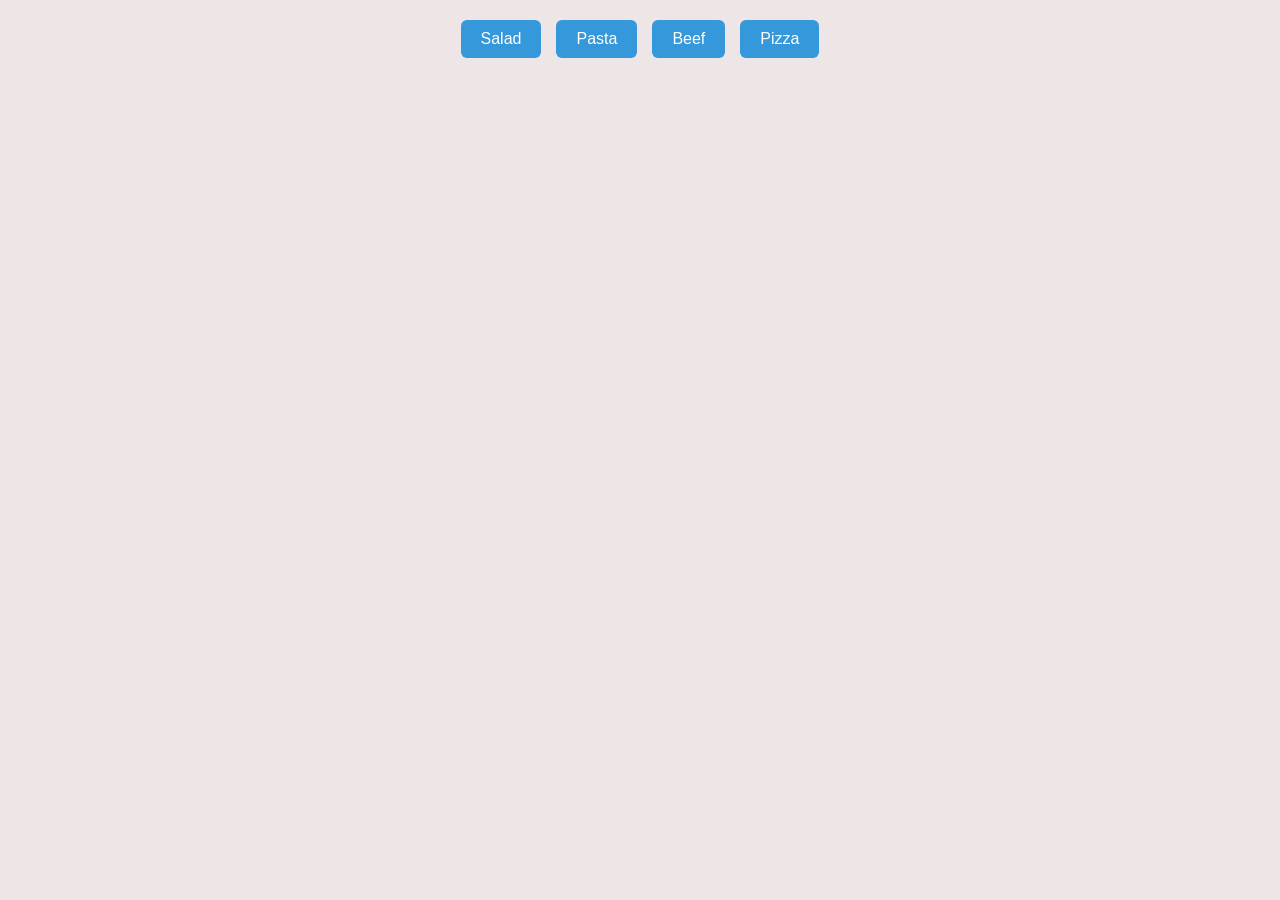
<file: Lab1/index.html>
<!DOCTYPE html>
<html lang="en">
  <head>
    <meta charset="UTF-8" />
    <meta name="viewport" content="width=device-width, initial-scale=1.0" />
    <title>Document</title>
    <link rel="stylesheet" href="style.css" />
    <script src="script.js" defer></script>
  </head>
  <body>
    <nav class="navbar"></nav>
    <div id="card-container" class="cards"></div>
    <div id="loader" class="loader" style="display: none"></div>
  </body>
</html>
</file>
<file: Lab1/style.css>
* {
  margin: 0;
  padding: 0;
}

body {
  font-family: Arial, Helvetica, sans-serif;
  margin: 20px;
  background: #eee6e6;
}

.navbar {
  display: flex;
  justify-content: center;
  gap: 15px;
  margin-bottom: 20px;
}

.navbar button {
  padding: 10px 20px;
  font-size: 16px;
  border: none;
  background: #3498db;
  color: white;
  border-radius: 6px;
  cursor: pointer;
}

.navbar button:hover {
  background: #2980b9;
}

.cards {
  display: flex;
  flex-wrap: wrap;
  gap: 15px;
  justify-content: center;
}

.card {
  background: white;
  border-radius: 8px;
  padding: 10px;
  box-shadow: 0px 2px 5px rgba(0, 0, 0, 0.1);
  text-align: center;
  width: 200px;
}

.card img {
  width: 100%;
  height: 150px;
  object-fit: cover;
  border-radius: 6px;
}

.card h3 {
  margin: 10px 0 5px;
  font-size: 18px;
}

.card p {
  font-size: 14px;
  color: #666;
}

.loader {
  border: 6px solid #f3f3f3;
  border-top: 6px solid #3498db;
  border-radius: 50%;
  width: 50px;
  height: 50px;
  animation: spin 1s linear infinite;
  margin: 20px auto;
}

@keyframes spin {
  0% {
    transform: rotate(0deg);
  }
  100% {
    transform: rotate(360deg);
  }
}
</file>
